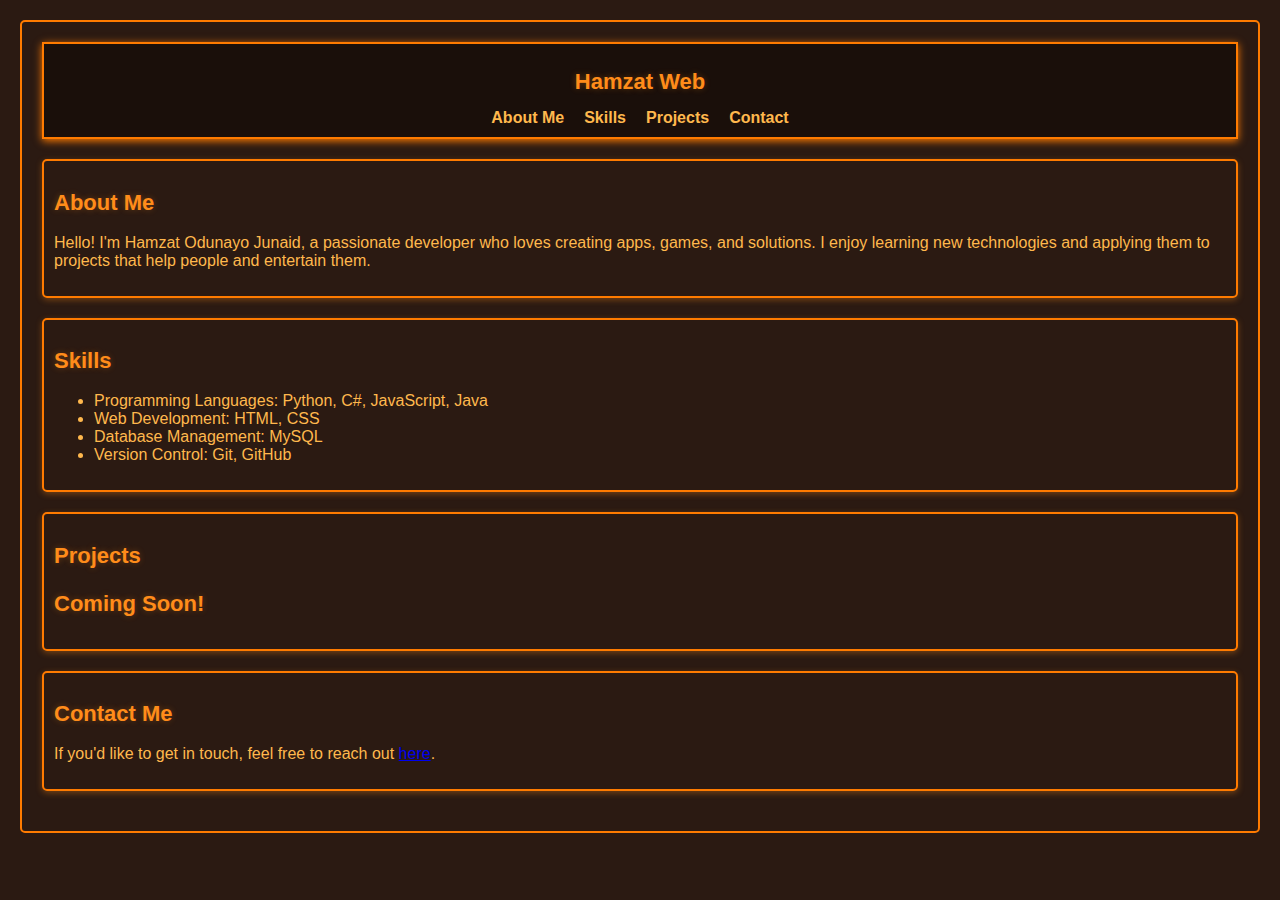
<file: index.html>
<!DOCTYPE html>
<html lang="en">
<head>
    <meta charset="utf-8">
    <meta name="viewport" content="width=device-width, initial-scale=1.0">
    <meta name="description" content="Portfolio website for Hamzat Junaid.">
    <title>Hamzat Junaid</title>
    <link rel="stylesheet" href="JunaidWeb.css">
    <script src="hamzatscript.js" defer></script>
</head>

<body>

    <header class="top">
        <h1>Hamzat Web</h1>
        <nav>
            <ul>
                <li><a href="#about">About Me</a></li>
                <li><a href="#skills">Skills</a></li>
                <li><a href="#projects">Projects</a></li>
                <li><a href="#contact">Contact</a></li>
            </ul>
        </nav>
    </header>

    <section id="about">
        <h2>About Me</h2>
        <p>Hello! I'm Hamzat Odunayo Junaid, a passionate developer who loves creating apps, games, and solutions. I enjoy learning new technologies and applying them to projects that help people and entertain them.</p>
    </section>

    <section id="skills">
        <h2>Skills</h2>
        <ul>
            <li>Programming Languages: Python, C#, JavaScript, Java</li>
            <li>Web Development: HTML, CSS</li>
            <li>Database Management: MySQL</li>
            <li>Version Control: Git, GitHub</li>
        </ul>
    </section>

    <section id="projects">
        <h2>Projects</h2>
        <h3>Coming Soon!</h3>
    </section>

    <section id="contact">
        <h2>Contact Me</h2>
        <p>If you'd like to get in touch, feel free to reach out <a href="hamzato1.html">here</a>.</p>
    </section>

</body>
</html>
</file>
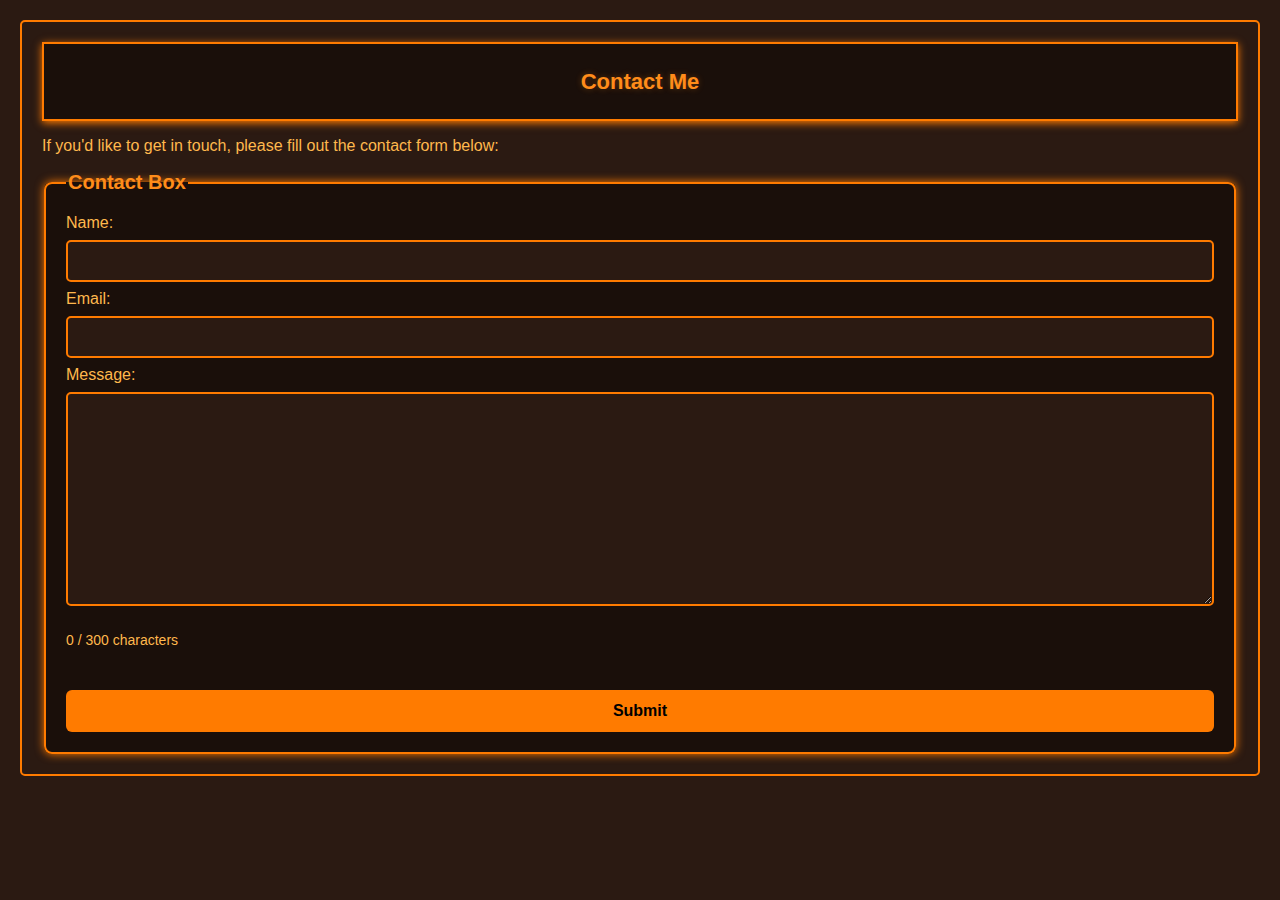
<file: hamzato1.html>
<!DOCTYPE html>
<html lang="en">
<head>
    <meta charset="utf-8">
    <meta name="viewport" content="width=device-width, initial-scale=1.0">
    <meta name="description" content="Contact form for Hamzat Junaid.">
    <title>Contact Hamzat</title>
    <link rel="stylesheet" href="JunaidWeb.css">
    <script src="hamzatscript.js" defer></script>
</head>

<body>

    <header class="top">
        <h1>Contact Me</h1>
    </header>

    <main>
        <p>If you'd like to get in touch, please fill out the contact form below:</p>
        <form action="mailto:j.odunayo@yahoo.com" method="POST" enctype="text/plain">
            <fieldset class="forms">
                <legend>Contact Box</legend>

                <label for="name">Name:</label><br>
                <input type="text" id="name" name="name" required><br>

                <label for="email">Email:</label><br>
                <input type="email" id="email" name="email" required><br>

                <label for="comments">Message:</label><br>
                <textarea cols="30" rows="10" id="comments" name="comments"></textarea><br>

                <button type="submit">Submit</button>
            </fieldset>
        </form>
        
    </main>

</body>
</html>
</file>
<file: JunaidWeb.css>
/* ---------- HEADER ---------- */
.top {
  background-color: #1a0f0a; /* deep brown-black */
  border: 2px solid #ff7b00; /* warm orange border */
  box-shadow: 0 2px 8px #ff7b00; /* orange glow */
  text-align: center;
  padding: 10px;
}

/* Navigation links */
.top nav ul {
  list-style: none;
  padding: 0;
  margin: 0;
  display: flex;
  justify-content: center;
  gap: 20px;
}

.top nav a {
  color: #ffb84d; /* soft orange */
  text-decoration: none;
  font-weight: bold;
  font-size: 16px;
  transition: 0.3s ease;
}

.top nav a:hover {
  text-shadow: 0 0 10px #ffb84d;
  color: #ffd580; /* light orange */
}

.active-link {
  text-shadow: 0 0 12px #ffd580;
  color: #ffd580;
}


/* ---------- BODY ---------- */
body {
  font-family: Arial, sans-serif;
  margin: 20px;
  padding: 20px;
  background-color: #2b1a12; /* dark brown */
  border: 2px solid #ff7b00;
  border-radius: 5px;
  color: #ffb84d;
}


/* ---------- TEXT ---------- */
p {
  color: #ffb84d;
  font-size: 16px;
}

h1, h2, h3 {
  color: #ff8c1a; 
  font-size: 22px;
  text-shadow: 0 0 6px rgba(255, 140, 26, 0.3);
}


/* ---------- SECTIONS ---------- */
section {
  color: #ffb84d;
  border: 2px solid #ff7b00;
  border-radius: 5px;
  box-shadow: 0 2px 6px rgba(255, 140, 26, 0.35);
  padding: 10px;
  margin: 20px 0;
}

section:hover {
  background-color: #3b2418;
  box-shadow: 0 0 12px #ff7b00;
  transition: 0.3s ease;
  border-radius: 5px;
  transform: scale(1.03);
}


/* ---------- FORM FIELDSET ---------- */
.forms {
  border: 2px solid #ff7b00;
  border-radius: 8px;
  padding: 20px;
  background: #1a0f0a;
  box-shadow: 0 0 10px #ff7b00;
  color: #ffb84d;
}

.forms legend {
  font-size: 20px;
  font-weight: bold;
  color: #ff8c1a;
}


/* ---------- FORM INPUTS ---------- */
.forms input,
.forms textarea {
  width: 100%;
  padding: 10px;
  margin: 8px 0;
  border: 2px solid #ff7b00;
  border-radius: 5px;
  background: #2b1a12;
  color: #ffb84d;
  font-size: 16px;
  box-sizing: border-box;
}

.forms input:focus,
.forms textarea:focus {
  outline: none;
  border-color: #ff8c1a;
  box-shadow: 0 0 8px #ff8c1a;
}


/* ---------- BUTTON ---------- */
.forms button {
  width: 100%;
  padding: 12px;
  background: #ff7b00;
  border: none;
  border-radius: 6px;
  color: black;
  font-size: 16px;
  font-weight: bold;
  cursor: pointer;
  margin-top: 10px;
  position: relative;
  overflow: hidden;
}

.forms button:hover {
  background: #ffd580;
  color: black;
  box-shadow: 0 0 10px #ffb84d;
}


/* Ripple effect */
.ripple {
  position: absolute;
  background: rgba(255,255,255,0.7);
  width: 15px;
  height: 15px;
  border-radius: 50%;
  transform: scale(0);
  animation: rippleAnimation 0.6s linear;
}

@keyframes rippleAnimation {
  to {
    transform: scale(20);
    opacity: 0;
  }
}
</file>
